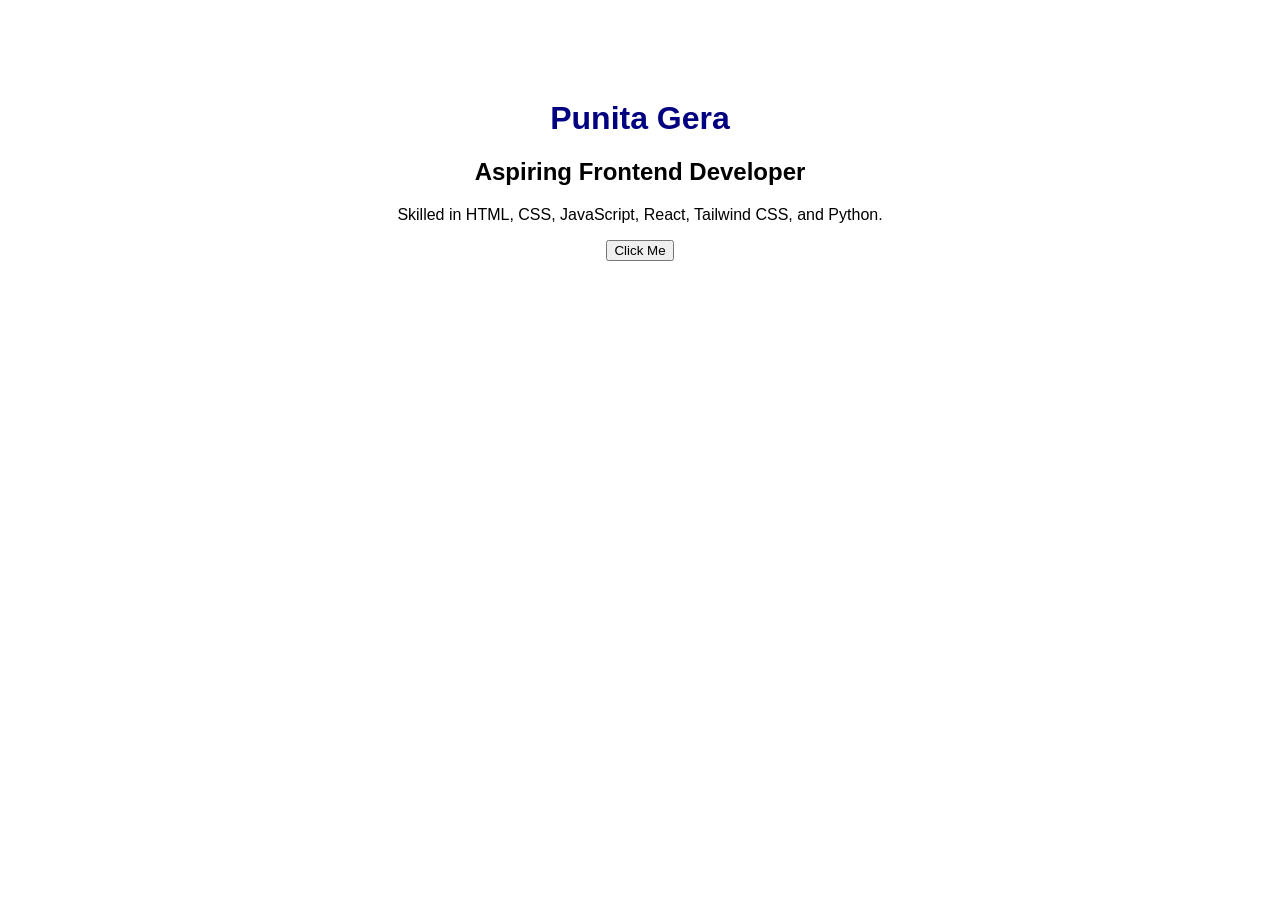
<file: index.html>
<!DOCTYPE html>
<html>
<head>
    <title>Punita's Portfolio</title>
    <link rel="stylesheet" href="style.css">
</head>
<body>
    <h1>Punita Gera</h1>
    <h2>Aspiring Frontend Developer</h2>

    <p>
        Skilled in HTML, CSS, JavaScript, React, Tailwind CSS, and Python.
    </p>

    <button onclick="showMessage()">Click Me</button>

    <script src="script.js"></script>
</body>
</html>
</file>
<file: style.css>
body {
    text-align: center;
    font-family: Arial, sans-serif;
    margin-top: 100px;
}

h1 {
    color: navy;
}
</file>
<file: portfolio-website/style.css>
body {
    text-align: center;
    font-family: Arial, sans-serif;
    margin-top: 100px;
}

h1 {
    color: navy;
}
</file>
